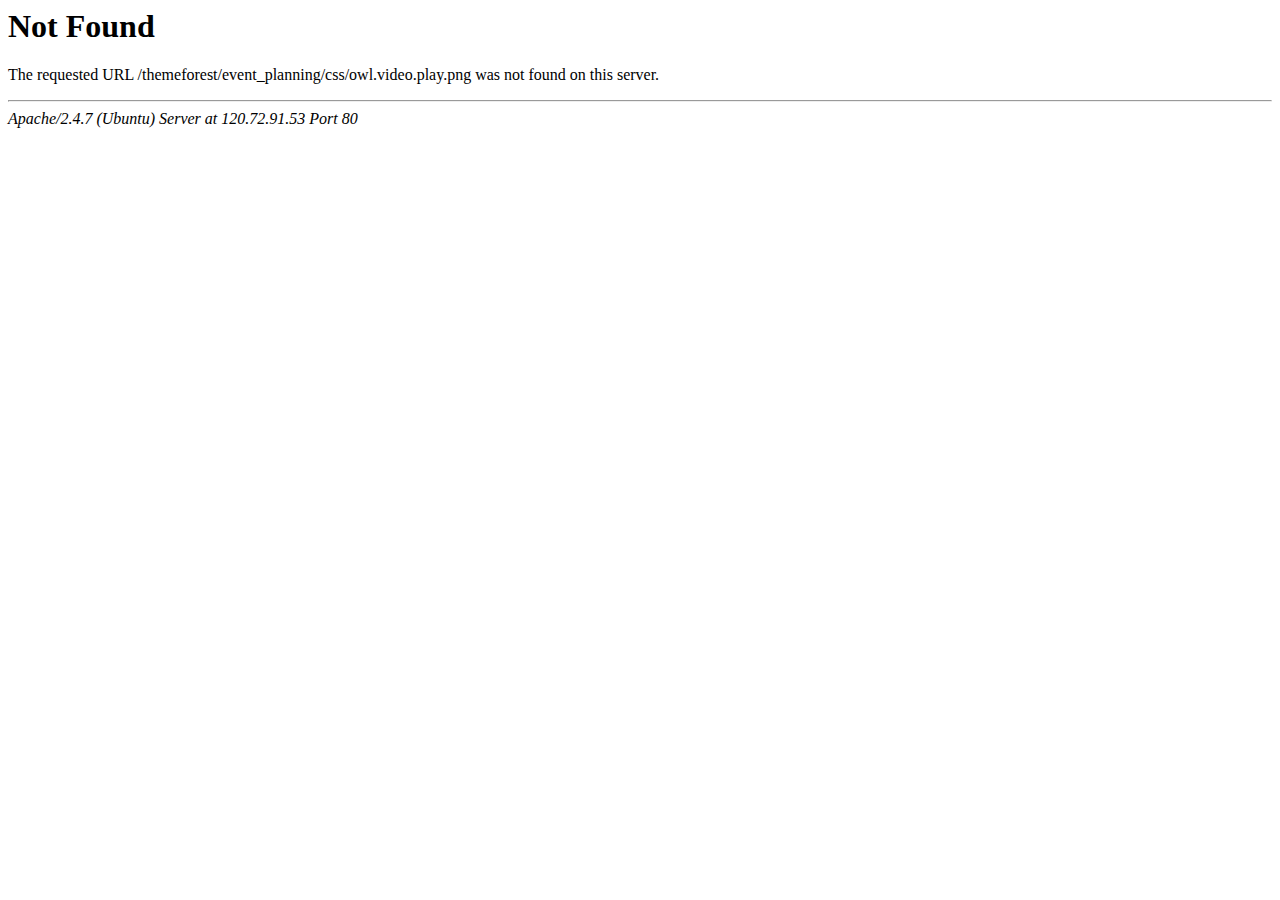
<file: wedding-planner-detail/css/owl.video.play.html>
<!DOCTYPE HTML PUBLIC "-//IETF//DTD HTML 2.0//EN">
<html><head>
<title>404 Not Found</title>
</head><body>
<h1>Not Found</h1>
<p>The requested URL /themeforest/event_planning/css/owl.video.play.png was not found on this server.</p>
<hr>
<address>Apache/2.4.7 (Ubuntu) Server at 120.72.91.53 Port 80</address>
</body></html>
</file>
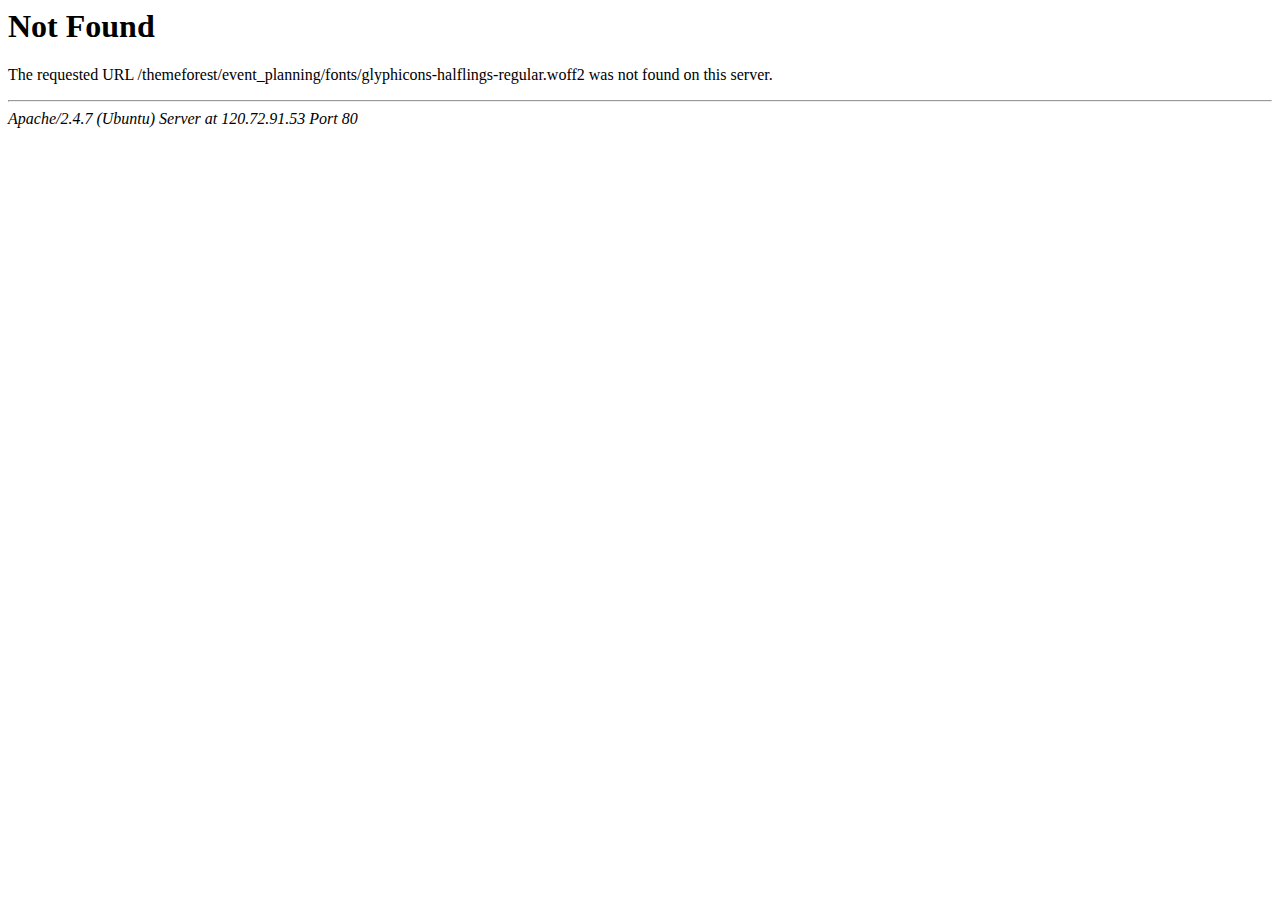
<file: wedding-planner-detail/fonts/glyphicons-halflings-regular-2.html>
<!DOCTYPE HTML PUBLIC "-//IETF//DTD HTML 2.0//EN">
<html><head>
<title>404 Not Found</title>
</head><body>
<h1>Not Found</h1>
<p>The requested URL /themeforest/event_planning/fonts/glyphicons-halflings-regular.woff2 was not found on this server.</p>
<hr>
<address>Apache/2.4.7 (Ubuntu) Server at 120.72.91.53 Port 80</address>
</body></html>
</file>
